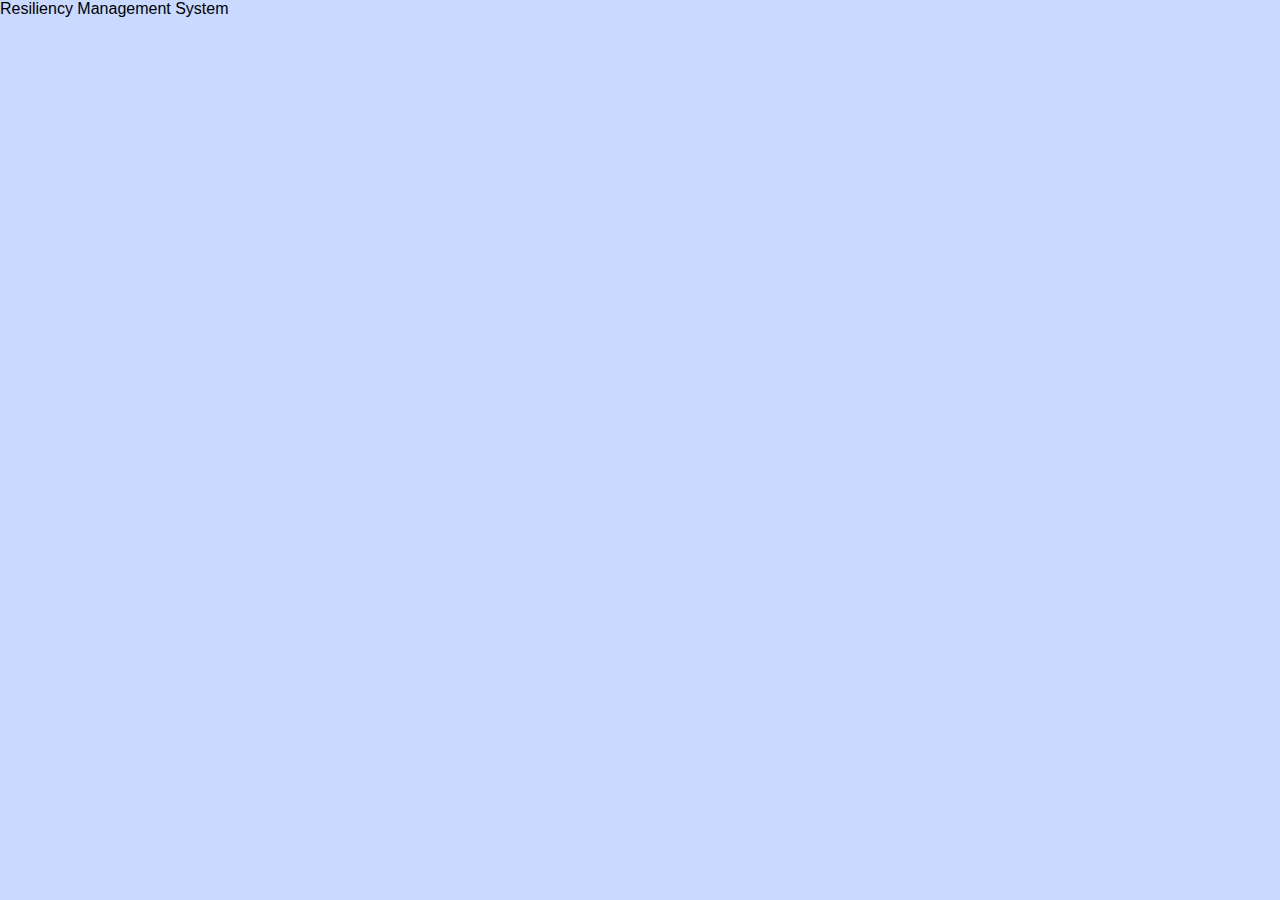
<file: index.html>
<!DOCTYPE html>
<html lang="en">
<head>
    <meta charset="UTF-8">
    <meta http-equiv="X-UA-Compatible" content="IE=edge">
    <meta name="viewport" content="width=device-width, initial-scale=1.0">
    <title>RMS</title>
    <header>Resiliency Management System</header>
    <link rel="stylesheet" href="style.css" />
</head>
<body>
    <script src="script.js"></script>
</body>
</html>
</file>
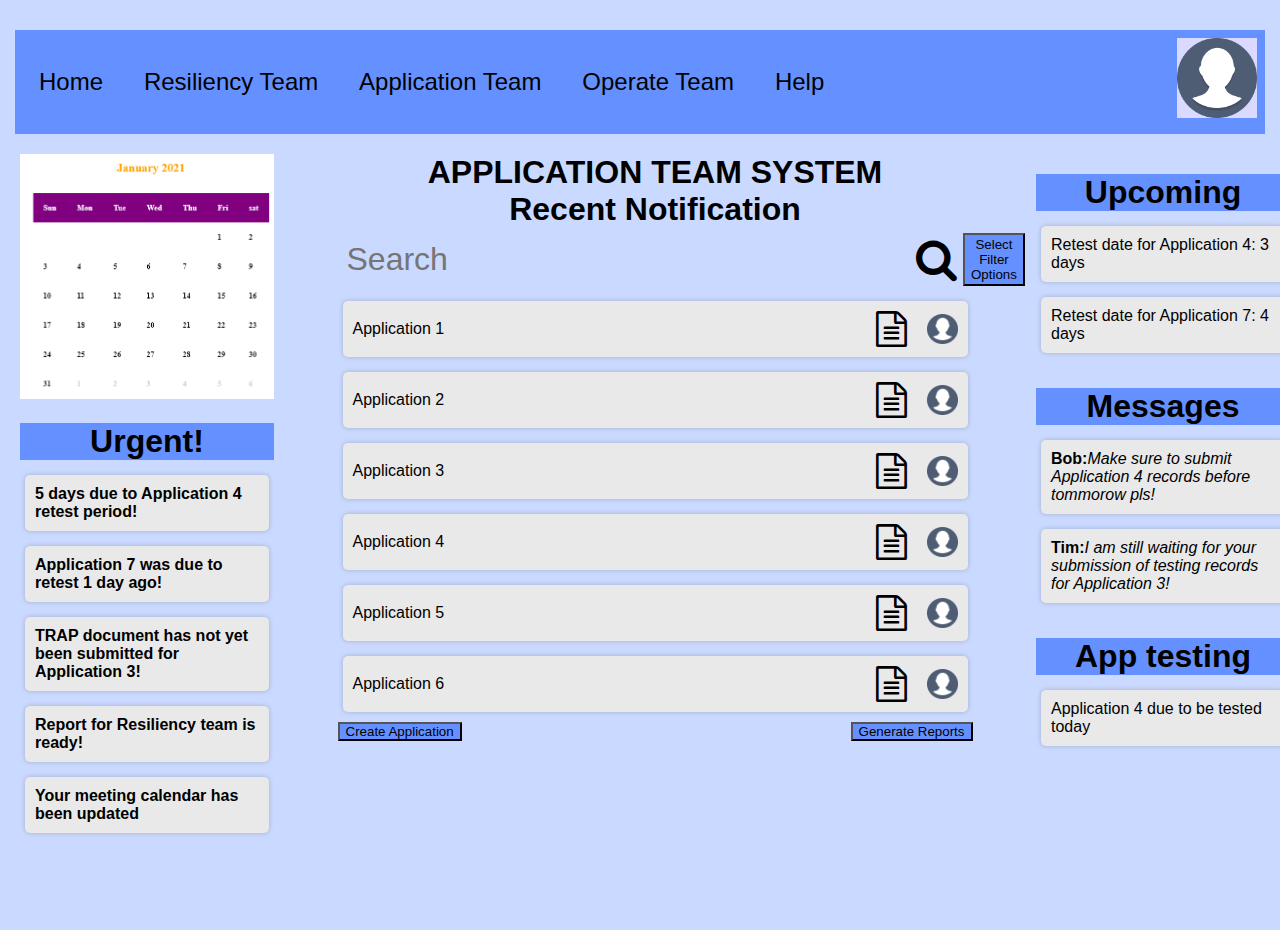
<file: application.html>
<!DOCTYPE html>
<html lang="en">
<head>
    <meta charset="UTF-8">
    <meta http-equiv="X-UA-Compatible" content="IE=edge">
    <meta name="viewport" content="width=device-width, initial-scale=1.0">
    <title>Document</title>
    <link rel="stylesheet" href="style.css" />
    <link rel="stylesheet" href="https://cdnjs.cloudflare.com/ajax/libs/font-awesome/4.7.0/css/font-awesome.min.css">
</head>
<body>
    <div class="navigation-bar">
        <div>
            <button class="home-button" onclick="window.location.href = 'main.html';">Home</button>
            <button class="resiliency-button" onclick="window.location.href = 'resiliency.html';">Resiliency Team</button>
            <button class="application-button" onclick="window.location.href = 'application.html';">Application Team</button>
            <button class="operate-button" onclick="window.location.href = 'operate.html';">Operate Team</button>
            <button class="help-button">Help</button>    
        </div>
        <!--Div for the profile dropdown-->
        <div class="dropdown">
            <img onclick="profile_drop_down()" src="profile-icon.png" class="profile" width= "80px" height="auto">
            <div id="profile_drop_down" class="drop_down_content">
                <a href="Settings">Settings</a>
                <a href="Log_out">Log out</a>
            </div>
        </div>
    </div>
    <div class="main-screen-container">
        <div class="left-side-screen-container">
            <img src="calendar.png" class="calendar-image">
            <div class="urgent-list">
                <h2 class="section-header">Urgent!</h2>
                <div class="urgent-notification">
                    <h4>5 days due to Application 4 retest period!</h4>
                </div>
                <div class="urgent-notification">
                    <h4>Application 7 was due to retest 1 day ago!</h4>
                </div>
                <div class="urgent-notification">
                    <h4>TRAP document has not yet been submitted for Application 3!</h4>
                </div>
                <div class="urgent-notification">
                    <h4>Report for Resiliency team is ready!</h4>
                </div>
                <div class="urgent-notification">
                    <h4>Your meeting calendar has been updated</h4>
                </div>
            </div>
        </div>
        <div class="center-screen-container">
            <h2 class="section-header-center">
                APPLICATION TEAM SYSTEM<BR>
                Recent Notification
            </h2>
            <div class="search-container">
                <input type="text" id="search-input" placeholder="Search" />
                <button id="search-icon-button"><i class="fa fa-search"></i></button>
                <button id="filter-options" onclick=filterButtonAlert()>Select Filter Options</button>
            </div>
            
            <div class="notifications-container">
                
                <ul class="notifications-list">
                  <div class="notification">
                    <li>Application 1</li>
                    <i class="fa fa-file-text-o" id="file-icon" style="font-size:36px;"></i>
                    <img src="profile-icon.png" class="profile-icon-notification" onclick=viewUsersAlert()>
                </div>
                <div class="notification">
                    <li>Application 2</li>
                    <i class="fa fa-file-text-o" style="font-size:36px;"></i>
                    <img src="profile-icon.png" class="profile-icon-notification" onclick=viewUsersAlert()>
                </div>
                <div class="notification">
                    <li>Application 3</li>
                    <i class="fa fa-file-text-o" style="font-size:36px;"></i>
                    <img src="profile-icon.png" class="profile-icon-notification" onclick=viewUsersAlert()>
                </div>
                <div class="notification">
                    <li>Application 4</li>
                    <i class="fa fa-file-text-o" style="font-size:36px;"></i>
                    <img src="profile-icon.png" class="profile-icon-notification" onclick=viewUsersAlert()>
                </div>
                <div class="notification">
                    <li>Application 5</li>
                    <i class="fa fa-file-text-o" style="font-size:36px;"></i>
                    <img src="profile-icon.png" class="profile-icon-notification" onclick=viewUsersAlert()>
                </div>
                <div class="notification">
                    <li>Application 6</li>
                    <i class="fa fa-file-text-o" style="font-size:36px;"></i>
                    <img src="profile-icon.png" class="profile-icon-notification" onclick=viewUsersAlert()>
                </div>
                <div class="interactive-options">
                    <button id="create-application">Create Application</button>
                    <button id="generate-reports">Generate Reports</button>
                </div>
                </ul>
            </div>
        </div>
        <div class="right-side-screen-container">
            <div class="upcoming-container">
                <h2 class="section-header">Upcoming</h2>
                <ul class="upcoming-list">
                    <div class="notification-upcoming">
                        <li>Retest date for Application 4: 3 days</li>
                    </div>
                    <div class="notification-upcoming">
                        <li>Retest date for Application 7: 4 days</li>
                </ul>
            </div>
            <div class="messages-container">
                <h2 class="section-header">Messages</h2>
                <ul class="messages-list">
                    <div class="message">
                        <li><b>Bob:</b><i>Make sure to submit Application 4 records before tommorow pls!</i></li>
                    </div>
                    <div class="message">
                        <li><b>Tim:</b><i>I am still waiting for your submission of testing records for Application 3!</i></li>
                    </div>
                </ul>
            </div>
            <div class="current-testing">
                <h2 class="section-header">App testing</h2>
                <div class="current-app"><p>Application 4 due to be tested today</p></div>
            </div>
        </div>
    </div>
    <script src="script.js"></script>
</body>
</html>
</file>
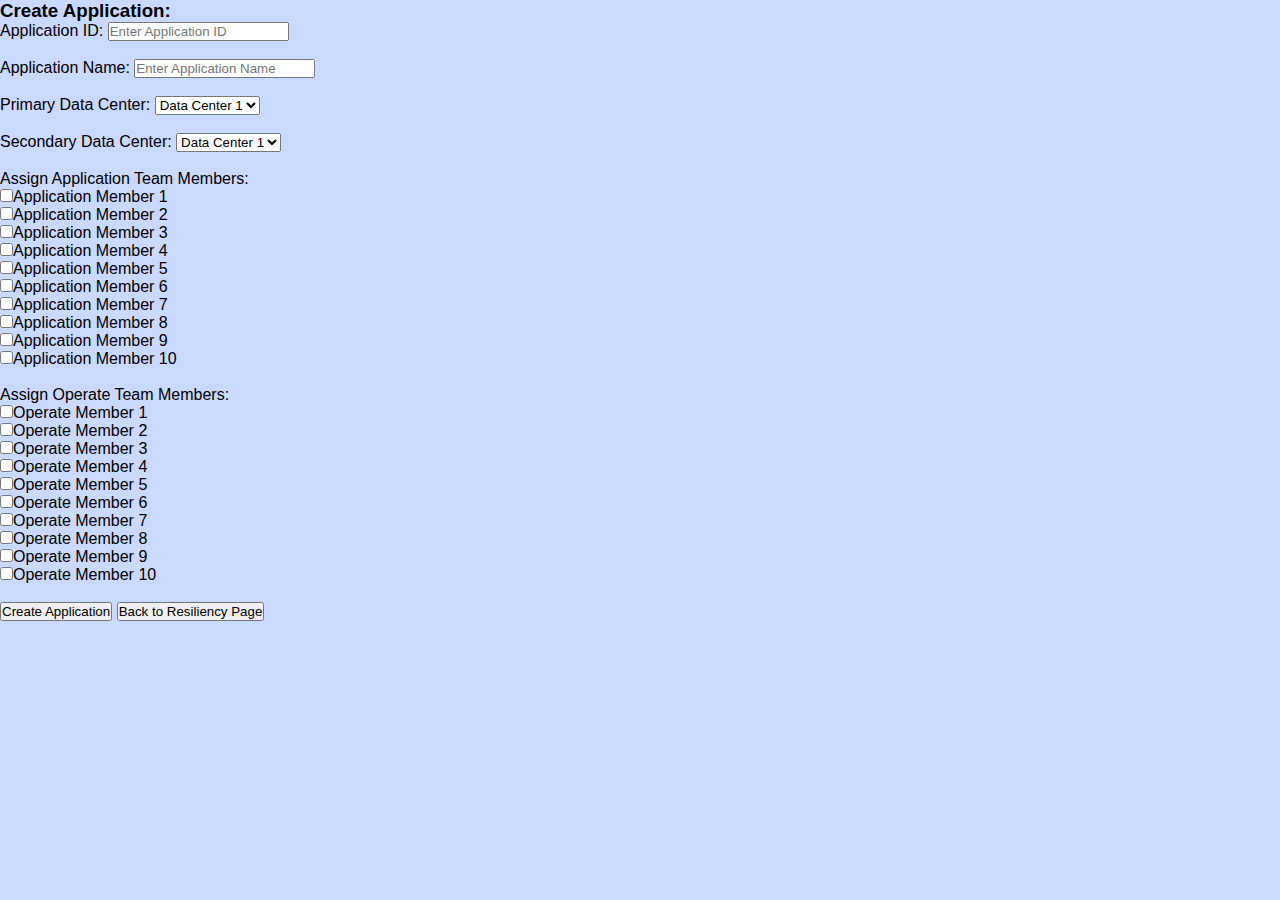
<file: create-application.html>
<!DOCTYPE html>
<html lang="en">
<head>
    <meta charset="UTF-8">
    <meta http-equiv="X-UA-Compatible" content="IE=edge">
    <meta name="viewport" content="width=device-width, initial-scale=1.0">
    <title>RMS</title>
    <link rel="stylesheet" href="style.css" />
    <link rel="stylesheet" href="https://cdnjs.cloudflare.com/ajax/libs/font-awesome/4.7.0/css/font-awesome.min.css">
</head>

<div class="create-application">
  <form id="add_item">
    <h3 id="add_item">Create Application:</h3>
    <label>Application ID:</label>
    <input id="add_application_id" type="text" placeholder="Enter Application ID"><br><br>
    <label>Application Name:</label>
    <input id="add_application_name" type="text" placeholder="Enter Application Name"><br><br>
    <label id="primary-data-center" for="primary-data-center">Primary Data Center:</label>
    <select name="primary-data-center" id="primary-data-center" form="primary-data-center">
      <option value="pdc1">Data Center 1</option>
      <option value="pdc2">Data Center 2</option>
      <option value="pdc3">Data Center 3</option>
      <option value="pdc4">Data Center 4</option>
      <option value="pdc5">Data Center 5</option>
      <option value="pdc6">Data Center 6</option>
      <option value="pdc7">Data Center 7</option>
    </select><br><br>
    <label id="Secondary-data-center" for="Secondary-data-center">Secondary Data Center:</label>
    <select name="Secondary-data-center" id="Secondary-data-center" form="Secondary-data-center">
      <option value="sdc1">Data Center 1</option>
      <option value="sdc2">Data Center 2</option>
      <option value="sdc3">Data Center 3</option>
      <option value="sdc4">Data Center 4</option>
      <option value="sdc5">Data Center 5</option>
      <option value="sdc6">Data Center 6</option>
      <option value="sdc7">Data Center 7</option>
    </select><br><br>
    <label>Assign Application Team Members: </label><br>
    <input type="checkbox" >Application Member 1</input><br>
    <input type="checkbox" >Application Member 2</input><br>
    <input type="checkbox" >Application Member 3</input><br>
    <input type="checkbox" >Application Member 4</input><br>
    <input type="checkbox" >Application Member 5</input><br>
    <input type="checkbox" >Application Member 6</input><br>
    <input type="checkbox" >Application Member 7</input><br>
    <input type="checkbox" >Application Member 8</input><br>
    <input type="checkbox" >Application Member 9</input><br>
    <input type="checkbox" >Application Member 10</input><br><br>
    <label>Assign Operate Team Members: </label><br>
    <input type="checkbox" >Operate Member 1</input><br>
    <input type="checkbox" >Operate Member 2</input><br>
    <input type="checkbox" >Operate Member 3</input><br>
    <input type="checkbox" >Operate Member 4</input><br>
    <input type="checkbox" >Operate Member 5</input><br>
    <input type="checkbox" >Operate Member 6</input><br>
    <input type="checkbox" >Operate Member 7</input><br>
    <input type="checkbox" >Operate Member 8</input><br>
    <input type="checkbox" >Operate Member 9</input><br>
    <input type="checkbox" >Operate Member 10</input><br><br>
    <button id="create-application-button" type="button" onclick=createApplicationButton()>Create Application</button>
    <button id="go-back-button" type="button" onclick="window.location.href='resiliency.html'">Back to Resiliency Page</button>
  </form>

  <script src="script.js"></script>
</div>
</file>
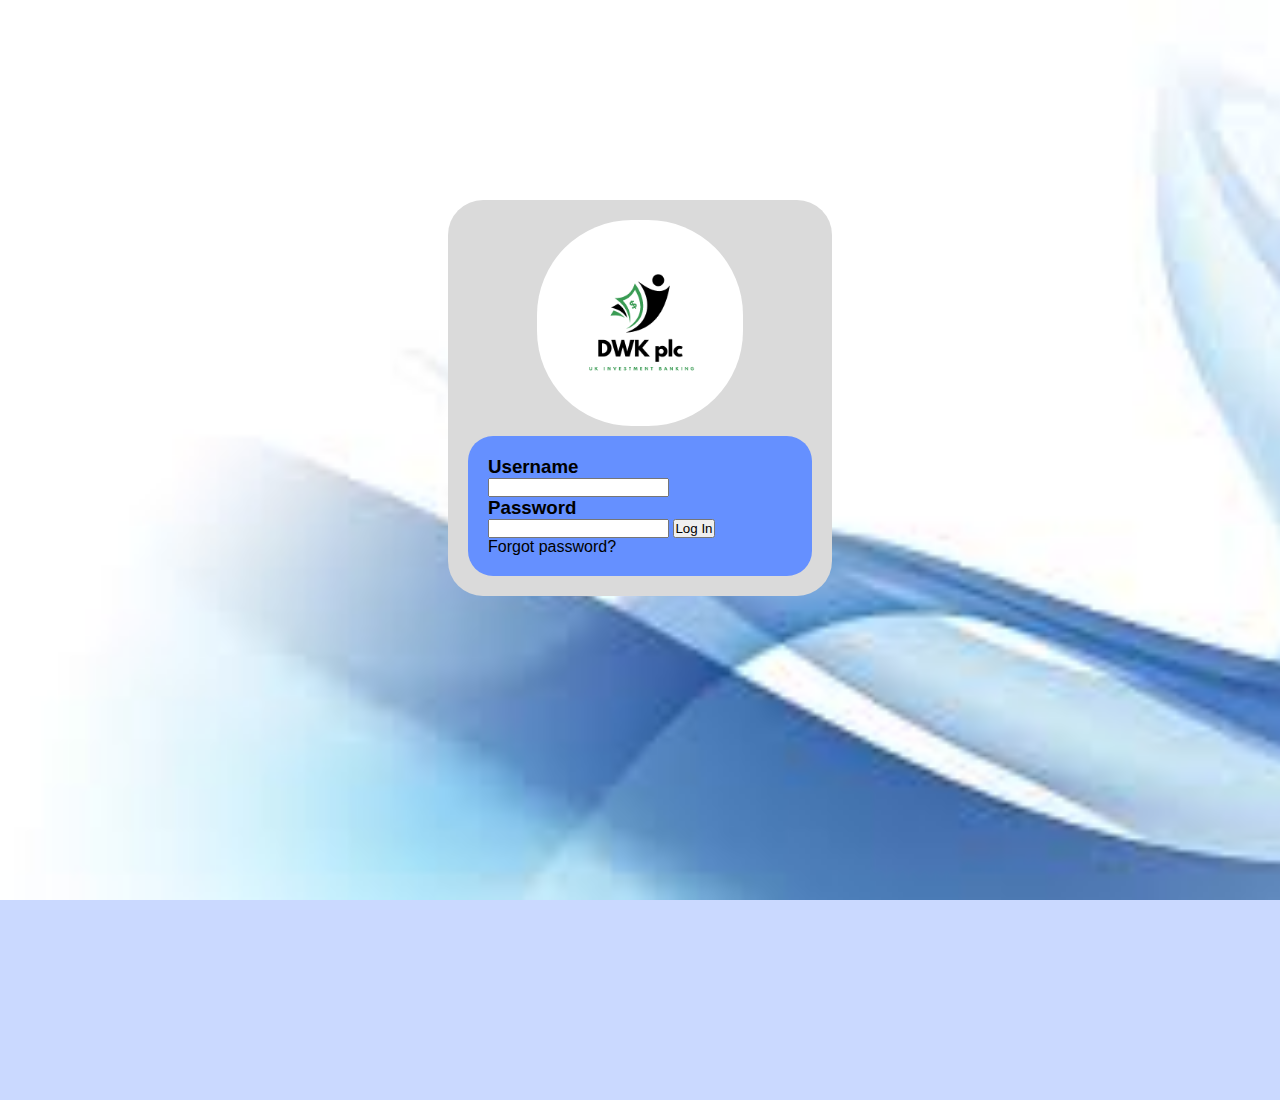
<file: login.html>
<!DOCTYPE html>
<html lang="en">
<head>
    <meta charset="UTF-8">
    <meta http-equiv="X-UA-Compatible" content="IE=edge">
    <meta name="viewport" content="width=device-width, initial-scale=1.0">
    <link rel="stylesheet" href="style.css" />

    <link rel="stylesheet" href="https://cdnjs.cloudflare.com/ajax/libs/font-awesome/4.7.0/css/font-awesome.min.css">
    <title>DWK Login-Screen</title>

    <style>
        img 
        {
            display: block;
            margin-left: auto;
            margin-right: auto;
            width: 60%;
            height: 50%;
            background-color: #FFF;
            padding: 10px;
            border-radius: 95px;
            margin-bottom: 10px;
        }
    </style>
</head>
<body">
    <style>
        body {
          background-image: url('Background.png');
          background-repeat: no-repeat;
          background-attachment: fixed;
          background-size: cover;
        }
        </style>
    
    <Div class="center-login-screen-container">
            
        <div class="Log-in-box" >
            <img src = "DWK PLC (transparent background).png" width="350px" height="350px">
            <ul class="Log-in-fields">
                <h3>Username</h3>
                <input id="Username">
                <h3>Password</h3>
                <input id="Password">
                <button class = "loginbutton" onclick="window.location.href = 'main.html';"> Log In</button >
                    <br>
                <p4 class = "forgot-password">Forgot password?</p4>

            </ul>
        </div>
    </Div>


    
    
</body>
</html>
</file>
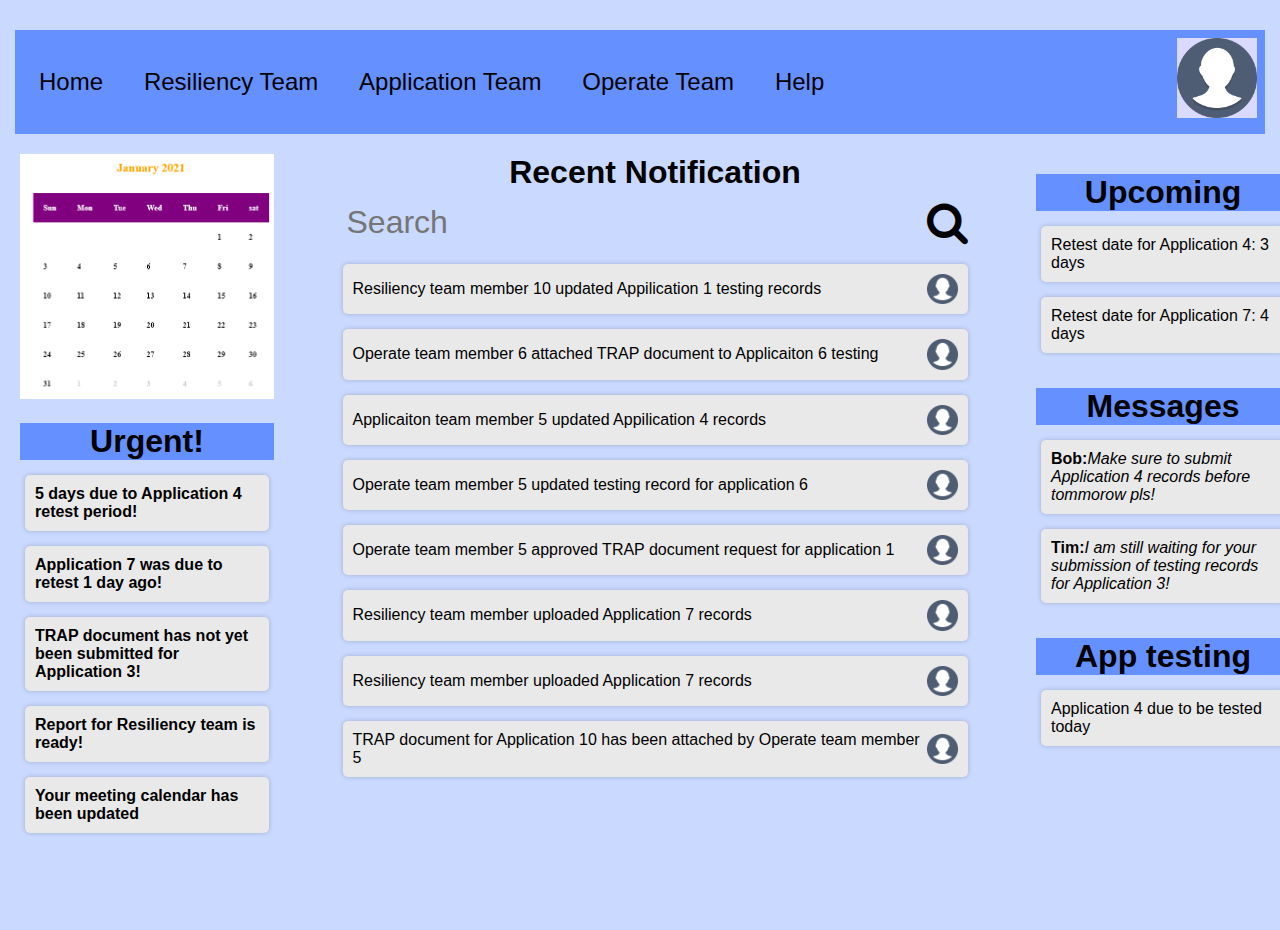
<file: main.html>
<!DOCTYPE html>
<html lang="en">
<head>
    <meta charset="UTF-8">
    <meta http-equiv="X-UA-Compatible" content="IE=edge">
    <meta name="viewport" content="width=device-width, initial-scale=1.0">
    <title>RMS</title>
    <link rel="stylesheet" href="style.css" />
    <link rel="stylesheet" href="https://cdnjs.cloudflare.com/ajax/libs/font-awesome/4.7.0/css/font-awesome.min.css">
</head>
<body>
    <div class="navigation-bar">
        <div>
            <button class="home-button" onclick="window.location.href = 'main.html';">Home</button>
            <button class="resiliency-button" onclick="window.location.href = 'resiliency.html';">Resiliency Team</button>
            <button class="application-button" onclick="window.location.href = 'application.html';">Application Team</button>
            <button class="operate-button" onclick="window.location.href = 'operate.html';">Operate Team</button>
            <button class="help-button">Help</button>    
        </div>
        <!--Div for the profile dropdown-->
        <div class="dropdown">
            <img onclick="profile_drop_down()" src="profile-icon.png" class="profile" width= "80px" height="auto">
            <div id="profile_drop_down" class="drop_down_content">
                <a href="Settings">Settings</a>
                <a href="login.html">Log out</a>
            </div>
        </div>
    </div>
    <div class="main-screen-container">
        <div class="left-side-screen-container">
            <img src="calendar.png" class="calendar-image">
            <div class="urgent-list">
                <h2 class="section-header">Urgent!</h2>
                <div class="urgent-notification">
                    <h4>5 days due to Application 4 retest period!</h4>
                </div>
                <div class="urgent-notification">
                    <h4>Application 7 was due to retest 1 day ago!</h4>
                </div>
                <div class="urgent-notification">
                    <h4>TRAP document has not yet been submitted for Application 3!</h4>
                </div>
                <div class="urgent-notification">
                    <h4>Report for Resiliency team is ready!</h4>
                </div>
                <div class="urgent-notification">
                    <h4>Your meeting calendar has been updated</h4>
                </div>
            </div>
        </div>
        <div class="center-screen-container">
            <h2 class="section-header-center">
                Recent Notification
            </h2>
            <div class="search-container">
                <input type="text" id="search-input" placeholder="Search" />
                <button id="search-icon-button"><i class="fa fa-search"></i></button>
            </div>
            
            <div class="notifications-container">
                
                <ul class="notifications-list">
                    <div class="notification">
                        <li>Resiliency team member 10 updated Appilication 1 testing records</li>
                        <img src="profile-icon.png" class="profile-icon-notification">
                    </div>
                    <div class="notification">
                        <li>Operate team member 6 attached TRAP document to Applicaiton 6 testing</li>
                        <img src="profile-icon.png" class="profile-icon-notification">
                    </div>
                    <div class="notification">
                        <li>Applicaiton team member 5 updated Appilication 4 records</li>
                        <img src="profile-icon.png" class="profile-icon-notification">
                    </div>
                    <div class="notification">
                        <li>Operate team member 5 updated testing record for application 6</li>
                        <img src="profile-icon.png" class="profile-icon-notification">
                    </div>
                    <div class="notification">
                        <li>Operate team member 5 approved TRAP document request for application 1</li>
                        <img src="profile-icon.png" class="profile-icon-notification">
                    </div>
                    <div class="notification">
                        <li>Resiliency team member uploaded Application 7 records</li>
                        <img src="profile-icon.png" class="profile-icon-notification">
                    </div>
                    <div class="notification">
                        <li>Resiliency team member uploaded Application 7 records</li>
                        <img src="profile-icon.png" class="profile-icon-notification">
                    </div>
                    <div class="notification">
                        <li>TRAP document for Application 10 has been attached by Operate team member 5</li>
                        <img src="profile-icon.png" class="profile-icon-notification">
                    </div>
                </ul>
            </div>
        </div>
        <div class="right-side-screen-container">
            <div class="upcoming-container">
                <h2 class="section-header">Upcoming</h2>
                <ul class="upcoming-list">
                    <div class="notification-upcoming">
                        <li>Retest date for Application 4: 3 days</li>
                    </div>
                    <div class="notification-upcoming">
                        <li>Retest date for Application 7: 4 days</li>
                </ul>
            </div>
            <div class="messages-container">
                <h2 class="section-header">Messages</h2>
                <ul class="messages-list">
                    <div class="message">
                        <li><b>Bob:</b><i>Make sure to submit Application 4 records before tommorow pls!</i></li>
                    </div>
                    <div class="message">
                        <li><b>Tim:</b><i>I am still waiting for your submission of testing records for Application 3!</i></li>
                    </div>
                </ul>
            </div>
            <div class="current-testing">
                <h2 class="section-header">App testing</h2>
                <div class="current-app"><p>Application 4 due to be tested today</p></div>
            </div>
        </div>
    </div>
    <div class="main-section"></div>
    <div class="notification-section"></div>
    <script src="script.js"></script>
</body>
</html>
</file>
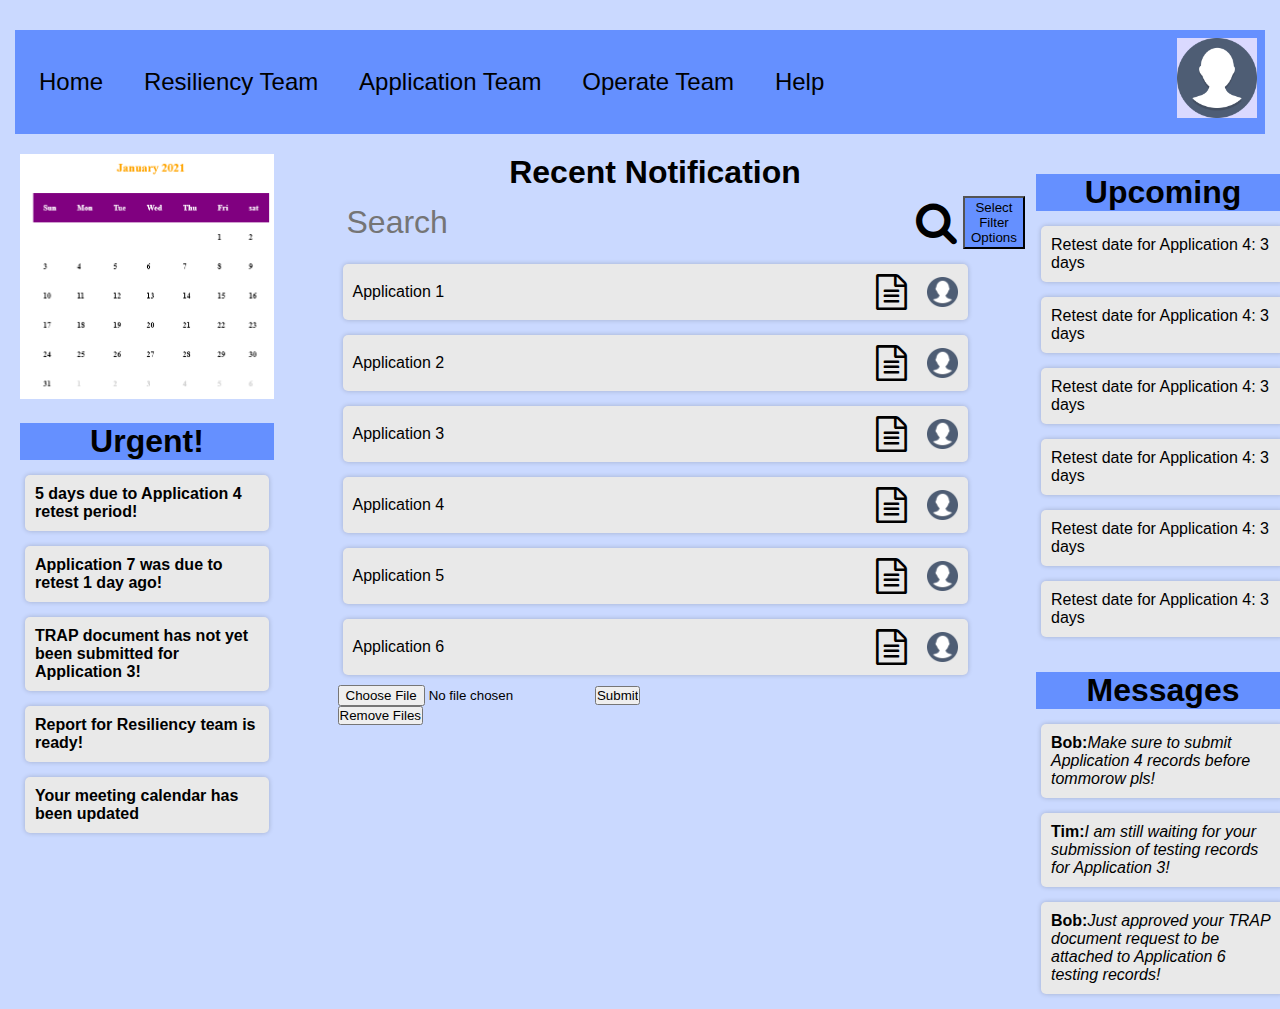
<file: operate.html>
<!DOCTYPE html>
<html lang="en">
<head>
    <meta charset="UTF-8">
    <meta http-equiv="X-UA-Compatible" content="IE=edge">
    <meta name="viewport" content="width=device-width, initial-scale=1.0">
    <title>Document</title>
    <link rel="stylesheet" href="style.css" />
    <link rel="stylesheet" href="https://cdnjs.cloudflare.com/ajax/libs/font-awesome/4.7.0/css/font-awesome.min.css">
</head>
<body>
    <div class="navigation-bar">
        <div>
            <button class="home-button" onclick="window.location.href = 'main.html';">Home</button>
            <button class="resiliency-button" onclick="window.location.href = 'resiliency.html';">Resiliency Team</button>
            <button class="application-button" onclick="window.location.href = 'application.html';">Application Team</button>
            <button class="operate-button" onclick="window.location.href = 'operate.html';">Operate Team</button>
            <button class="help-button">Help</button>    
        </div>
        <!--Div for the profile dropdown-->
        <!--Remove generate and create application buttons, the operate team might have to filter differently-->
        <div class="dropdown">
            <img onclick="profile_drop_down()" src="profile-icon.png" class="profile" width= "80px" height="auto">
            <div id="profile_drop_down" class="drop_down_content">

                <a href="Settings">Settings</a>
                <a href="Log_out">Log out</a>
            </div>
        </div>
    </div>
    <div class="main-screen-container">
        <div class="left-side-screen-container">
            <img src="calendar.png" class="calendar-image">
            <div class="urgent-list">
                <h2 class="section-header">Urgent!</h2>
                <div class="urgent-notification">
                    <h4>5 days due to Application 4 retest period!</h4>
                </div>
                <div class="urgent-notification">
                    <h4>Application 7 was due to retest 1 day ago!</h4>
                </div>
                <div class="urgent-notification">
                    <h4>TRAP document has not yet been submitted for Application 3!</h4>
                </div>
                <div class="urgent-notification">
                    <h4>Report for Resiliency team is ready!</h4>
                </div>
                <div class="urgent-notification">
                    <h4>Your meeting calendar has been updated</h4>
                </div>
            </div>
        </div>
        <div class="center-screen-container">
            <h2 class="section-header-center">
                Recent Notification
            </h2>
            <div class="search-container">
                <input type="text" id="search-input" placeholder="Search" />
                <button id="search-icon-button"><i class="fa fa-search"></i></button>
                <button id="filter-options" onclick=filterButtonAlert()>Select Filter Options</button>
            </div>
            
            <div class="notifications-container">
                
                <ul class="notifications-list">
                  <div class="notification">
                    <li>Application 1</li>
                    <i class="fa fa-file-text-o" id="file-icon" style="font-size:36px;"></i>
                    <img src="profile-icon.png" class="profile-icon-notification" onclick=viewUsersAlert()>
                </div>
                <div class="notification">
                    <li>Application 2</li>
                    <i class="fa fa-file-text-o" style="font-size:36px;"></i>
                    <img src="profile-icon.png" class="profile-icon-notification" onclick=viewUsersAlert()>
                </div>
                <div class="notification">
                    <li>Application 3</li>
                    <i class="fa fa-file-text-o" style="font-size:36px;"></i>
                    <img src="profile-icon.png" class="profile-icon-notification" onclick=viewUsersAlert()>
                </div>
                <div class="notification">
                    <li>Application 4</li>
                    <i class="fa fa-file-text-o" style="font-size:36px;"></i>
                    <img src="profile-icon.png" class="profile-icon-notification" onclick=viewUsersAlert()>
                </div>
                <div class="notification">
                    <li>Application 5</li>
                    <i class="fa fa-file-text-o" style="font-size:36px;"></i>
                    <img src="profile-icon.png" class="profile-icon-notification" onclick=viewUsersAlert()>
                </div>
                <div class="notification">
                    <li>Application 6</li>
                    <i class="fa fa-file-text-o" style="font-size:36px;"></i>
                    <img src="profile-icon.png" class="profile-icon-notification" onclick=viewUsersAlert()>
                </div>
                <div class="interactive-option">
                    <form action="/action_page.php">
                        <input type="file" id="myFile" name="filename">
                        <input type="submit">
                    </form>
                    <button id="remove-documents">Remove Files</button>
                </div>
                </ul>
            </div>
        </div>
        <div class="right-side-screen-container">
            <div class="upcoming-container">
                <h2 class="section-header">Upcoming</h2>
                <ul class="upcoming-list">
                    <div class="notification-upcoming">
                        <li>Retest date for Application 4: 3 days</li>
                    </div>
                    <div class="notification-upcoming">
                        <li>Retest date for Application 4: 3 days</li>
                    </div>
                    <div class="notification-upcoming">
                        <li>Retest date for Application 4: 3 days</li>
                    </div>
                    <div class="notification-upcoming">
                        <li>Retest date for Application 4: 3 days</li>
                    </div>
                    <div class="notification-upcoming">
                        <li>Retest date for Application 4: 3 days</li>
                    </div>
                    <div class="notification-upcoming">
                        <li>Retest date for Application 4: 3 days</li>
                    </div>
                </ul>
            </div>
            <div class="messages-container">
                <h2 class="section-header">Messages</h2>
                <ul class="messages-list">
                    <div class="message">
                        <li><b>Bob:</b><i>Make sure to submit Application 4 records before tommorow pls!</i></li>
                    </div>
                    <div class="message">
                        <li><b>Tim:</b><i>I am still waiting for your submission of testing records for Application 3!</i></li>
                    </div>
                    <div class="message">
                        <li><b>Bob:</b><i>Just approved your TRAP document request to be attached to Application 6 testing records!</i></li>
                    </div>
                </ul>
            </div>
        </div>
    </div>
    <script src="script.js"></script>
</body>
</html>
</file>
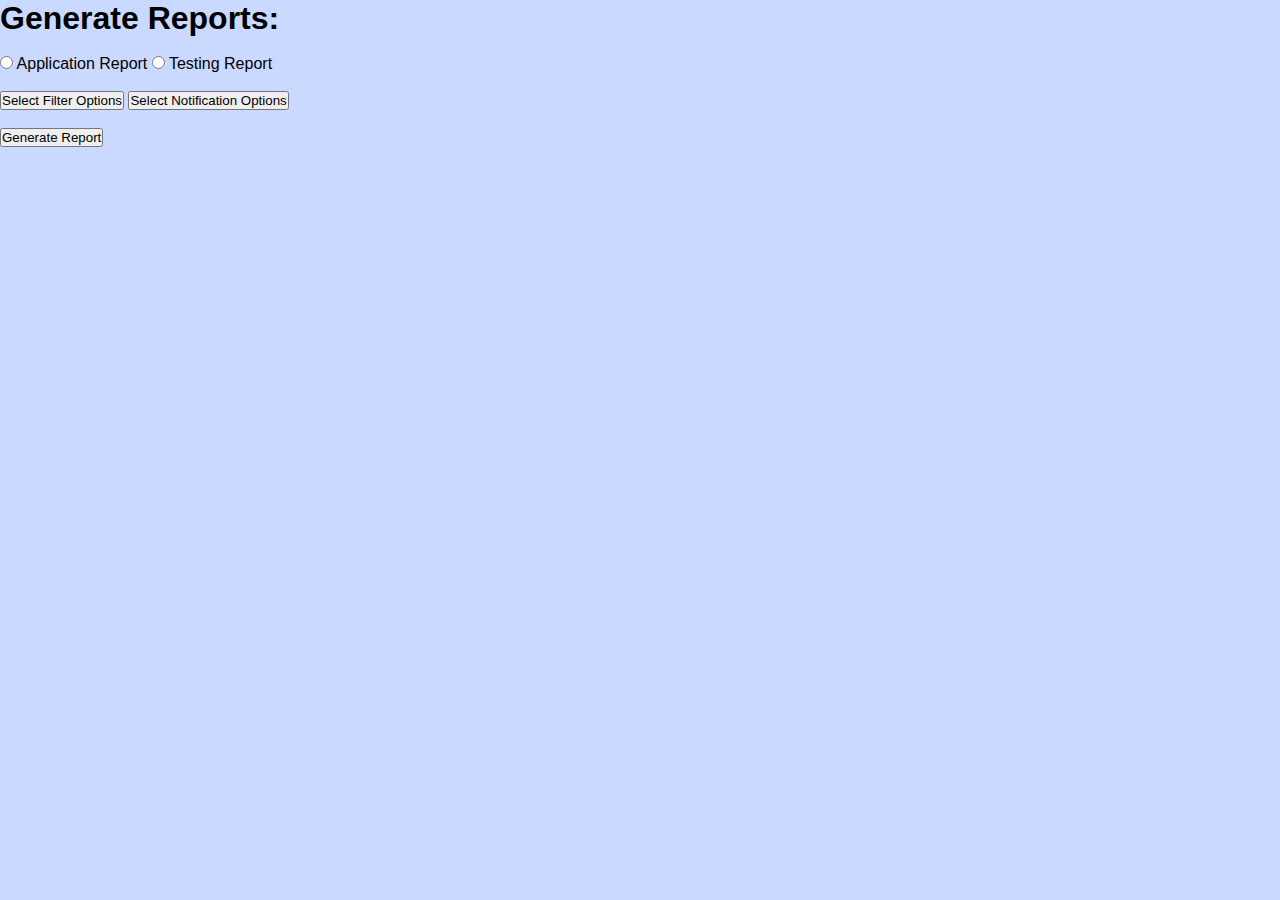
<file: reports-page.html>
<!DOCTYPE html>
<html lang="en">
<head>
    <meta charset="UTF-8">
    <meta http-equiv="X-UA-Compatible" content="IE=edge">
    <meta name="viewport" content="width=device-width, initial-scale=1.0">
    <title>Document</title>
    <link rel="stylesheet" href="style.css" />
    <link rel="stylesheet" href="https://cdnjs.cloudflare.com/ajax/libs/font-awesome/4.7.0/css/font-awesome.min.css">
</head>

<body>
  <h1>Generate Reports:</h1><br>
  <input type="radio" id="html" name="fav_language" value="HTML">
  <label for="html">Application Report</label>
  <input type="radio" id="css" name="fav_language" value="CSS">
  <label for="css">Testing Report</label><br></br>
  <button id="filter-options-reports" onclick=filterButtonReportsAlert()>Select Filter Options</button>
  <button id="notification-options" onclick=notificationOptionsReports()>Select Notification Options</button><br><br>
  <button id="generate-report" onclick="window.location.href='examplereport.html'">Generate Report</button>

  <script src="script.js"></script>
</body>
</file>
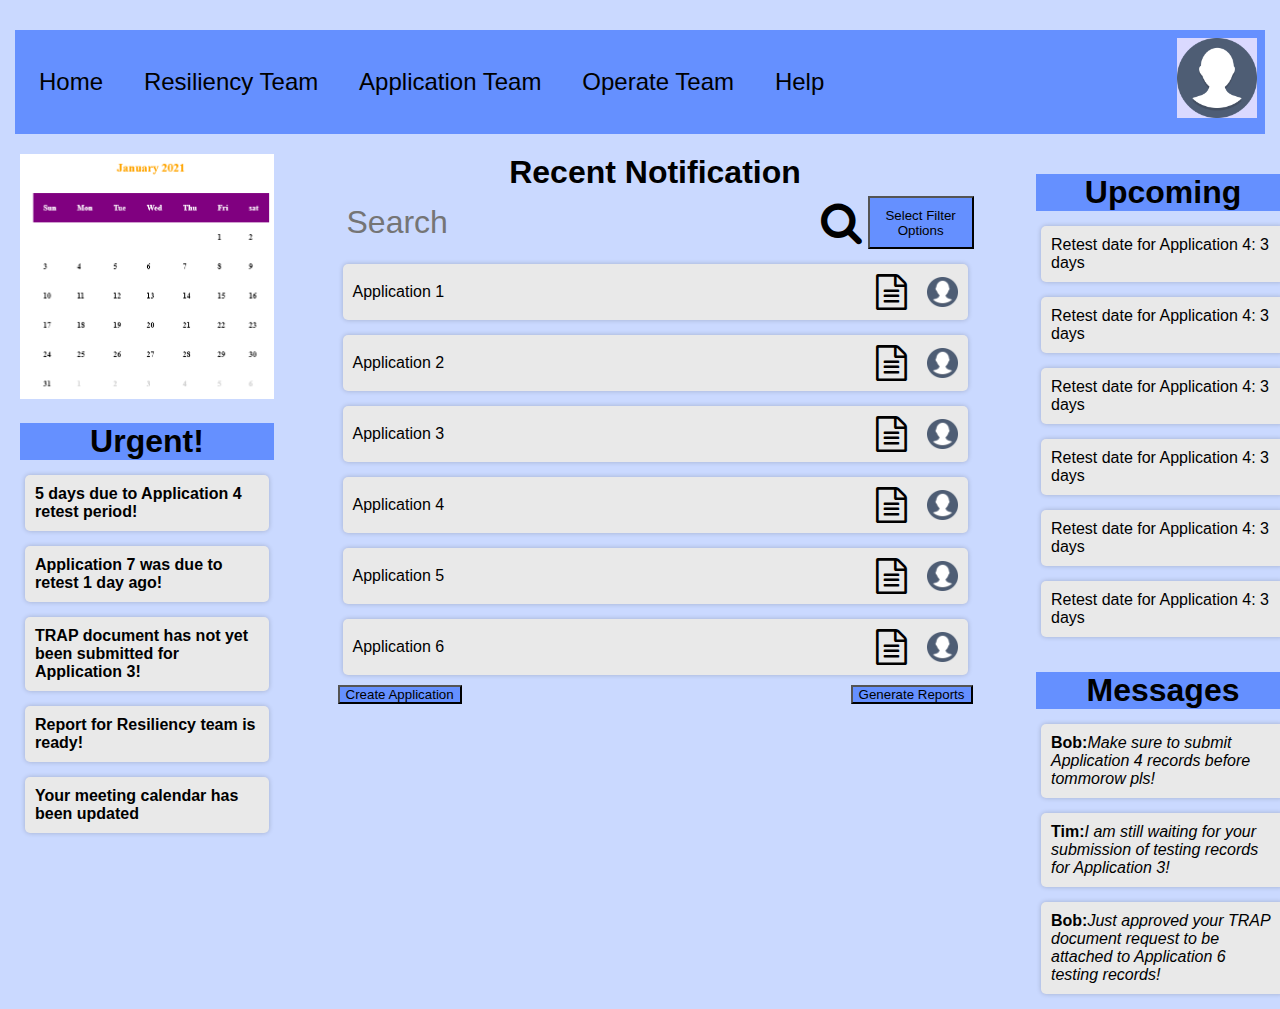
<file: resiliency.html>
<!DOCTYPE html>
<html lang="en">
<head>
    <meta charset="UTF-8">
    <meta http-equiv="X-UA-Compatible" content="IE=edge">
    <meta name="viewport" content="width=device-width, initial-scale=1.0">
    <title>RMS</title>
    <link rel="stylesheet" href="style.css" />
    <link rel="stylesheet" href="https://cdnjs.cloudflare.com/ajax/libs/font-awesome/4.7.0/css/font-awesome.min.css">
</head>
<body>
    <div class="navigation-bar">
        <div>
            <button class="home-button" onclick="window.location.href = 'main.html';">Home</button>
            <button class="resiliency-button" onclick="window.location.href = 'resiliency.html';">Resiliency Team</button>
            <button class="application-button" onclick="window.location.href = 'application.html';">Application Team</button>
            <button class="operate-button" onclick="window.location.href = 'operate.html';">Operate Team</button>
            <button class="help-button">Help</button>    
        </div>
        <!--Div for the profile dropdown-->
        <div class="dropdown">
            <img onclick="profile_drop_down()" src="profile-icon.png" class="profile" width= "80px" height="auto">
            <div id="profile_drop_down" class="drop_down_content">
                <a href="Settings">Settings</a>
                <a href="Log_out">Log out</a>
            </div>
        </div>
    </div>
    <div class="main-screen-container">
        <div class="left-side-screen-container">
            <img src="calendar.png" class="calendar-image">
            <div class="urgent-list">
                <h2 class="section-header">Urgent!</h2>
                <div class="urgent-notification">
                    <h4>5 days due to Application 4 retest period!</h4>
                </div>
                <div class="urgent-notification">
                    <h4>Application 7 was due to retest 1 day ago!</h4>
                </div>
                <div class="urgent-notification">
                    <h4>TRAP document has not yet been submitted for Application 3!</h4>
                </div>
                <div class="urgent-notification">
                    <h4>Report for Resiliency team is ready!</h4>
                </div>
                <div class="urgent-notification">
                    <h4>Your meeting calendar has been updated</h4>
                </div>
            </div>
        </div>
        <div class="center-screen-container">
            <h2 class="section-header-center">
                Recent Notification
            </h2>
            <div class="search-container">
                <input type="text" id="search-input-resiliency" placeholder="Search" />
                <button id="search-icon-button"><i class="fa fa-search"></i></button>
                <button id="filter-options" onclick=filterButtonAlert()>Select Filter Options</button>
            </div>
            
            <div class="notifications-container">
                
                <ul class="notifications-list">
                  <div class="notification">
                    <li>Application 1</li>
                    <i class="fa fa-file-text-o" id="file-icon" style="font-size:36px;" onclick=testDataAlert()></i>
                    <img src="profile-icon.png" class="profile-icon-notification" onclick=viewUsersAlert()>
                </div>
                <div class="notification">
                    <li>Application 2</li>
                    <i class="fa fa-file-text-o" style="font-size:36px;" onclick=testDataAlert()></i>
                    <img src="profile-icon.png" class="profile-icon-notification" onclick=viewUsersAlert()>
                </div>
                <div class="notification">
                    <li>Application 3</li>
                    <i class="fa fa-file-text-o" style="font-size:36px;" onclick=testDataAlert()></i>
                    <img src="profile-icon.png" class="profile-icon-notification" onclick=viewUsersAlert()>
                </div>
                <div class="notification">
                    <li>Application 4</li>
                    <i class="fa fa-file-text-o" style="font-size:36px;" onclick=testDataAlert()></i>
                    <img src="profile-icon.png" class="profile-icon-notification" onclick=viewUsersAlert()>
                </div>
                <div class="notification">
                    <li>Application 5</li>
                    <i class="fa fa-file-text-o" style="font-size:36px;" onclick=testDataAlert()></i>
                    <img src="profile-icon.png" class="profile-icon-notification" onclick=viewUsersAlert()>
                </div>
                <div class="notification">
                    <li>Application 6</li>
                    <i class="fa fa-file-text-o" style="font-size:36px;" onclick=testDataAlert()></i>
                    <img src="profile-icon.png" class="profile-icon-notification" onclick=viewUsersAlert()>
                </div>
                <div class="interactive-options">
                    <button id="create-application">Create Application</button>
                    <button id="generate-reports">Generate Reports</button>
                </div>
                </ul>
            </div>
        </div>
        <div class="right-side-screen-container">
            <div class="upcoming-container">
                <h2 class="section-header">Upcoming</h2>
                <ul class="upcoming-list">
                    <div class="notification-upcoming">
                        <li>Retest date for Application 4: 3 days</li>
                    </div>
                    <div class="notification-upcoming">
                        <li>Retest date for Application 4: 3 days</li>
                    </div>
                    <div class="notification-upcoming">
                        <li>Retest date for Application 4: 3 days</li>
                    </div>
                    <div class="notification-upcoming">
                        <li>Retest date for Application 4: 3 days</li>
                    </div>
                    <div class="notification-upcoming">
                        <li>Retest date for Application 4: 3 days</li>
                    </div>
                    <div class="notification-upcoming">
                        <li>Retest date for Application 4: 3 days</li>
                    </div>
                </ul>
            </div>
            <div class="messages-container">
                <h2 class="section-header">Messages</h2>
                <ul class="messages-list">
                    <div class="message">
                        <li><b>Bob:</b><i>Make sure to submit Application 4 records before tommorow pls!</i></li>
                    </div>
                    <div class="message">
                        <li><b>Tim:</b><i>I am still waiting for your submission of testing records for Application 3!</i></li>
                    </div>
                    <div class="message">
                        <li><b>Bob:</b><i>Just approved your TRAP document request to be attached to Application 6 testing records!</i></li>
                    </div>
                </ul>
            </div>
        </div>
    </div>
    <div class="main-section"></div>
    <div class="notification-section"></div>
    <script src="script.js"></script>
</body>
</html>
</file>
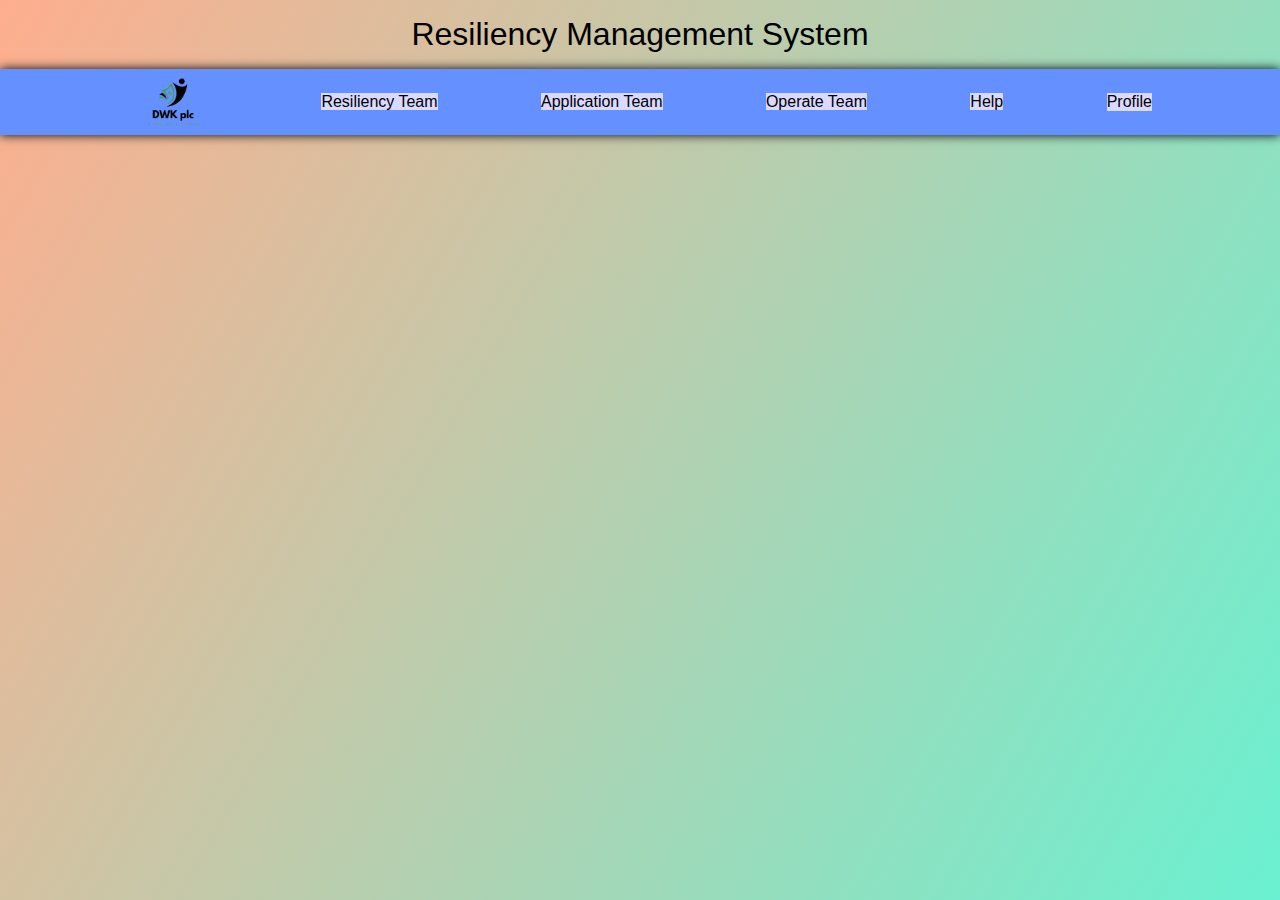
<file: BSAD-Design-Prototype-Test/main.html>
<!DOCTYPE html>
<html lang="en">
<head>
    <meta charset="UTF-8">
    <meta http-equiv="X-UA-Compatible" content="IE=edge">
    <meta name="viewport" content="width=device-width, initial-scale=1.0">
    <title>RMS</title>
    <header>Resiliency Management System</header>
    <link rel="stylesheet" href="style.css" />
</head>
<body>
    <div class="navigation_bar">
            <!--Navbar which has the logo, team links, and profile-->
            <a href="main.html"><img class="logo" src="images/DWK PLC (transparent background).png" alt="logo" height="90px" width="auto"></a>
            <li><a href="resiliency.html">Resiliency Team</a></li>
            <li><a href="application.html">Application Team</a></li>
            <li><a href="operate.html">Operate Team</a></li>
            <li><a href="#">Help</a></li>
            <!--Div for the profile dropdown-->
            <div class="dropdown">
                <button onclick="profile_drop_down()" class="profile">Profile</button>
                <div id="profile_drop_down"                 class="drop_down_content">
                    <a href="Settings">Settings</a>
                    <a href="Log_out">Log out</a>
                </div>
            </div>
    </div>

    <div class="main_section"></div>
    <div class="notification_section"></div>
    <script src="script.js"></script>
</body>
</html>
</file>
<file: style.css>
* {
    margin: 0;
    padding: 0;
    box-sizing: border-box;
}

body {
    /* background: linear-gradient(120deg, #feae8e 0%, #6af1d1 100%); */
    background-color: #CAD9FF;
    min-height: 100vh;
  }

body, head {
    font-family: Arial, Helvetica, sans-serif;
}

.navigation-bar {
    margin-top: 30px;
    margin-left: 15px;
    margin-right: 15px;
    min-height: 20vh;
    min-height: 10%;
    min-width: 50%;
    padding: 0.5rem;
    font-size: 2rem;
    background-color: #6590FF;
    display: flex;
    justify-content: space-between;
    align-items: center;
}

.home-button, .resiliency-button, .application-button, .operate-button, .help-button {
    min-height: 25%;
    max-height: 25%;
    padding: 1rem;
    font-size: 1.5rem;
    transition: all 0.3s ease-in-out;
    background-color: transparent;
    cursor: pointer;
    transition: all 0.3s ease;
    border-width: 0rem;
}

.home-button:hover{
    background: #000000;
    color: white;
}

.resiliency-button:hover {
    background: #000000;
    color: white;
}

.application-button:hover {
    background: #000000;
    color: white;
}

.operate-button:hover {
    background: #000000;
    color: white;
}

.help-button:hover {
    background: #000000;
    color: white;
}

.profile-icon {
    max-width: 5%;
    max-height: 5%;
}

.profile-icon:hover {
    cursor:pointer;
}
.calendar-image {
    margin-top: 0;
    width: 100%;
}
.profile-icon-notification{
    max-width:5%

}

.main-screen-container {
    margin-top: 15px;
    margin-left: 15px;
    margin-right: 15px;
    min-width: 100%;
    min-height: 75%;
    max-width: 100%;
    display: flex;
    justify-content: space-between;
    padding-top:5px;
    padding-right: 5px;
    padding-left: 5px;
}

.left-side-screen-container, .right-side-screen-container {
    min-width: 20%;
    min-height: 100%;
    max-width: 15%;
    max-height: 100%;
    border-width: 0rem;
    background-color: transparent;
}

.center-screen-container {
    width:50%;
    height: 100%;
    border-width: 0rem;
    background-color: transparent;
}

.search-container{
    width: 100%;
    margin-top: 5px;
    margin-left: 1px;
    margin-right: 1px;
    display: flex;
    justify-content: space-between;
}

#search-input{
    min-height: 100%;
    max-height: 100%;
    min-width: 90%;
    padding: 0.5rem;
    font-size: 2rem;
    border: none;
    background: transparent;
}

#search-icon-button{
    color: black;
    background: transparent;
    cursor: pointer;
    transition: all 0.3s ease;
    font-size: 2.75rem;
    border-width: 0rem;
}

#search-icon-button:hover {
    background: #000000;
    color: white;
  }

ul {
    list-style-type: none;
    padding: 0;
    margin: 0;
}

.notification, .urgent-notification, .notification-upcoming, .message, .current-app{
    display: flex;
    background-color: #E9E9E9;
    padding: 10px;
    margin-bottom: 10px;
    margin-top: 15px;
    margin-left: 5px;
    margin-right: 5px;
    border-radius: 5px;
    box-shadow: 0px 0px 5px rgba(0, 0, 0, 0.2);
    cursor: pointer;
    transition: all 0.3s ease-in-out;
    justify-content: space-between;
    align-items: center;
}

.notification:hover{
    transform: scale(1.05);
}

.notification-upcoming:hover{
    transform: scale(1.05);
}

.urgent-notification:hover{
    transform: scale(1.05);
}

.message:hover{
    transform: scale(1.05);
}

.urgent-list, .upcoming-container, .messages-container, .current-testing{
    margin-top:20px;
    padding-bottom: 5px;
    background-color: transparent;
}


.section-header {
    width:100%;
    font-size: 2rem;
    text-align: center;
    background-color: #6590FF;
}

.section-header-center {
    width:100%;
    font-size: 2rem;
    text-align: center;
}


/* Resiliency Page CSS */
.profile-icon-notification:hover {
  transform: scale(1.5);
}

.notification li {
  flex: 1;
}

.notification i {
  padding-right: 20px;
}

.notification i:hover {
  transform: scale(1.5);
}


*Profile button and drop downs*/
.dropdown {
    position: relative;
    display: inline-block;
}


.profile {
    background: none;
    border-style: none;
    font-size: 1rem;
    background-color: #DAD9FF;

}

.profile:hover {
    cursor: pointer;
    color: #6590FF;
    border: none;
}

.drop_down_content {
    right: 0px;
    margin-top: 10px;
    margin-right: 20px;
    display: none;
    position: absolute;
    background-color: #f1f1f1;
    min-width: 160px;
    box-shadow: 0px 8px 16px 0px rgba(0,0,0,0.2);
    z-index: 1;
}

.drop_down_content a {
    color: black;
    padding: 12px 16px;
    text-decoration: none;
    display: block;
    text-align: center;
    font-size: 1.5rem;
}

.drop_down_content a:hover {
    background-color: #E9E9E9;
}

/*Shows the dropdown when the button is clicked*/
.show {
    display: block;
}

#search-input-resiliency {
  min-height: 100%;
  max-height: 100%;
  min-width: 75%;
  padding: 0.5rem;
  font-size: 2rem;
  border: none;
  background: transparent;
}


.search-container button {
  background-color: #6590FF;
  padding-left: 6px;
  padding-right: 6px;
}



.interactive-options button {
  background-color: #6590FF;
  padding-left: 6px;
  padding-right: 6px;
}

.interactive-options button#generate-reports {
  float: right;
}

.center-login-screen-container 
{
    min-width: 30%;
    min-height: 20%;   
    max-width: 30%;
    max-height: 40%;
    border-radius: 35px;
    margin-top:200px;
    padding: 20px;
    background-color: #DADADA;
    display: block;
    margin-left: auto;
    margin-right: auto;
}
.Log-in-fields 
{
    border-radius: 25px;
    padding: 20px;
    background-color: #6590FF;
    position: relative;

}
</file>
<file: BSAD-Design-Prototype-Test/style.css>
* {
    margin: 0;
    padding: 0;
    box-sizing: border-box;
    color: black;
}

body {
    background: linear-gradient(120deg, #feae8e 0%, #6af1d1 100%);
    min-height: 100vh;
  }

body, head {
    font-family: Arial, Helvetica, sans-serif;
}

header {
    font-size: 2rem;
    padding: 1rem;
    min-width: 100%;
    text-align: center;
  }
/*Nav bar and links*/
.navigation_bar {
    display: flex;
    justify-content: space-between;
    align-items: center;
    padding: 30px 10%;
    box-shadow: 0px 0px 10px;
    height: 66px;
    background-color: #6590FF;
    position: relative;
}

.navigation_bar .logo {
    float: left;
}

.navigation_bar li {
    margin: 0;
    display: inline-block;

}

.navigation_bar li a {
    color: black;
    text-decoration: none;
    background-color: #DAD9FF;
}


.navigation_bar li:hover a:hover {
    color: #6590FF;
    text-decoration: none;
}

/*Profile button and drop downs*/
.dropdown {
    position: relative;
    display: inline-block;
}


.profile {
    background: none;
    border-style: none;
    font-size: 1rem;
    background-color: #DAD9FF;

}

.profile:hover {
    cursor: pointer;
    color: #6590FF;
    border: none;
}

.drop_down_content {
    margin-top: 10px;
    display: none;
    position: absolute;
    background-color: #f1f1f1;
    min-width: 160px;
    box-shadow: 0px 8px 16px 0px rgba(0,0,0,0.2);
    z-index: 1;
}

.drop_down_content a {
    color: black;
    padding: 12px 16px;
    text-decoration: none;
    display: block;
    text-align: center;
}
/*Shows the dropdown when the button is clicked*/
.show {
    display: block;
}
</file>
